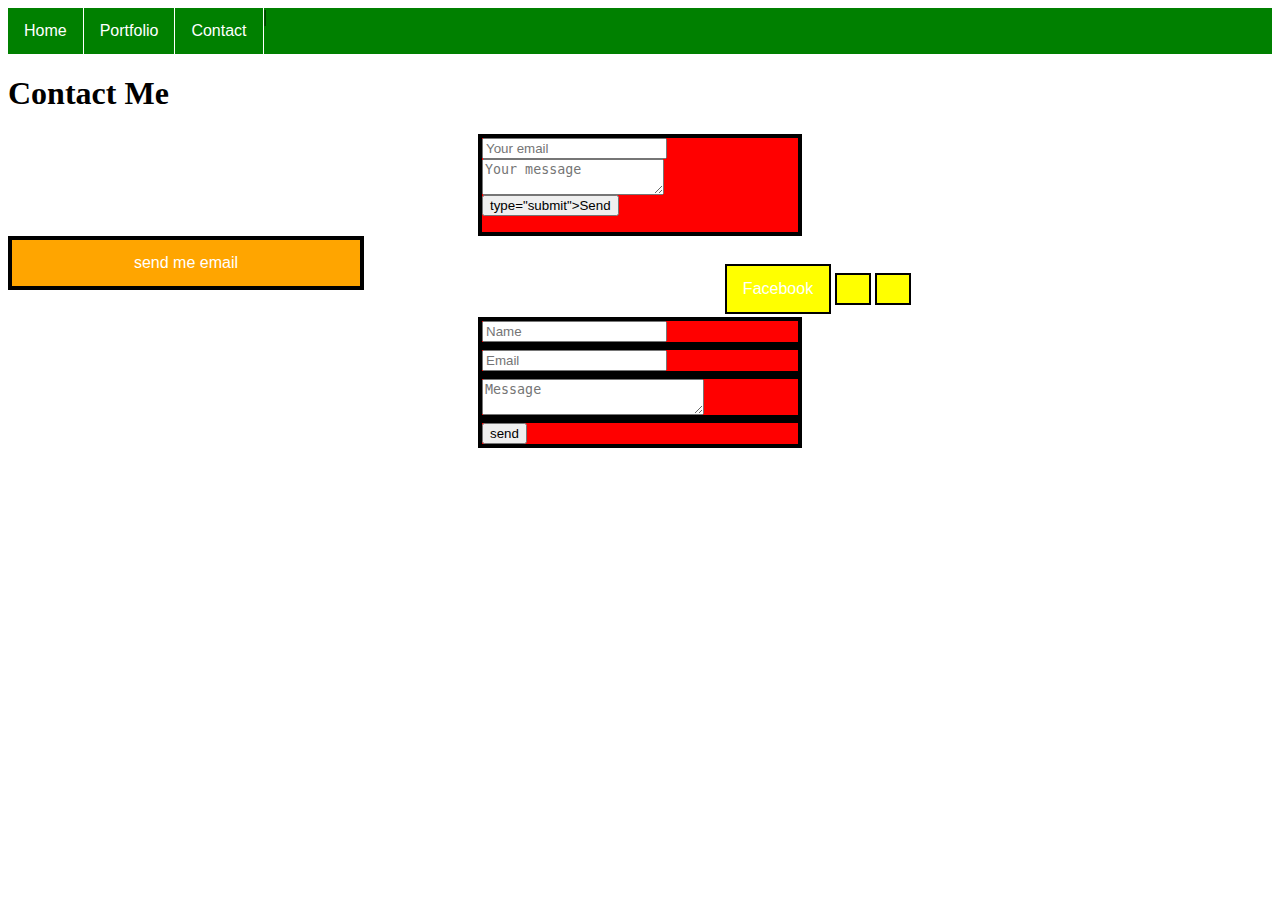
<file: contact.html>
<!DOCTYPE.html>
<html>
  <head>
  <meta charset="utf-8">
   <title>Emerson Turner III|Contact</title>
   <link rel="stylesheet" href="style.css">
  </head>
  <body>
<header>
  <nav>
    <a href="index.html">Home</a>|
    <a href="portfolio.html">Portfolio</a>
    <a href="contact.html">Contact</a>
  </nav>
</header>
<h1>Contact Me</h1>
<div>
  <form method="POST" action="http://formspree.io/em3city@gmail.com">
    <input type="email" name="email" placeholder="Your email">
    <textarea name="message" placeholder="Your message"></textarea>
    <button>type="submit">Send</button>
  </form>
</div>
<a id="mail" href="mailto:em3city@gmail.com">send me email</a>
<table>
  <tr>
    <td><a href="http://www.facebook.com/Emthethird">Facebook</a></td>
    <td><a href="https://twitter.com/emthethird"></a></td>
    <td><a href="www.linkedin.com/in/emerson-turner-1a7a0714"></a></td>
  </tr>
</table>
<form action="https://formspree.io/em3city@gmail.com" method="POST">
  <div>
    <input type="text" name="name" placeholder="Name">
  </div>
  <div>
    <input type="email" name="_replyto" placeholder="Email">
  </div>
  <div>
    <textarea row="50" cols="25" placeholder="Message"></textarea>
  </div>
  <div>
    <input type="submit" value="send">
  </div>
</form>
  </body>
</html>
</file>
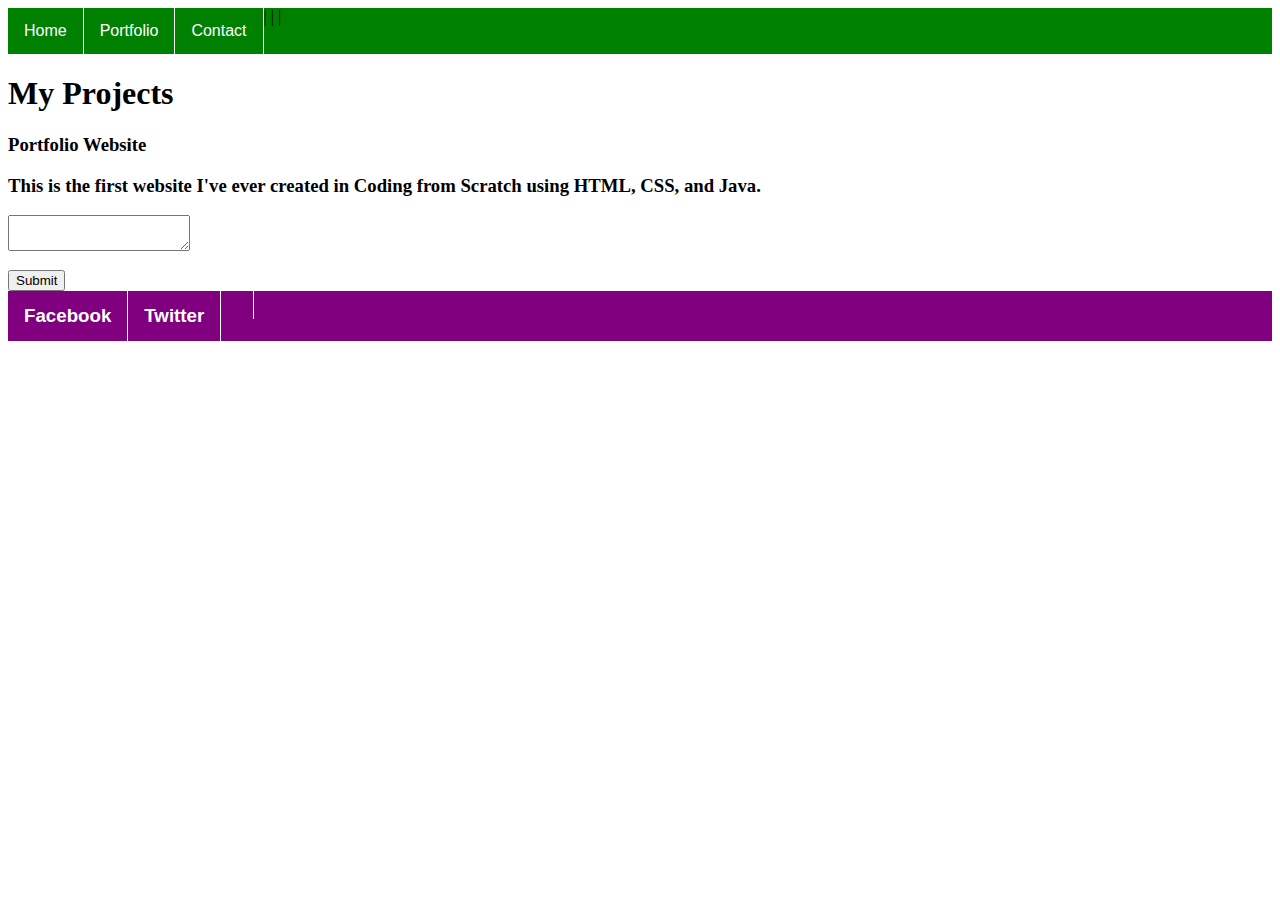
<file: portfolio.html>
<!DOCTYPE.html>
<html>
  <head>
    <meta charset="utf-8">
   <title>Emerson Turner III | Portfolio</title>
   <link rel="stylesheet" href="style.css">
  </head>
  <body>
    <header>
      <nav>
        <a href="index.html">Home</a>|
        <a href="portfolio.html">Portfolio</a>|
        <a href="contact.html">Contact</a>|
        </nav>
    </header>
    <h1>My Projects</h1>

      <h3>Portfolio Website

          <p>This is the first website I've ever created in Coding from Scratch using HTML, CSS, and Java.</p>
<script src="script.js"></script>
<textarea id="textBox"></textarea>
<p id="row1"></p>
<p id="row2"></p>
<p id="row3"></p>
<p id="row4"></p>
<button onClick="myFunction()">Submit</button>
<footer>
  <a href="http://www.facebook.com/Emthethird">Facebook</a>
  <a href="https://twitter.com/emthethird">Twitter</a>
  <a href="www.linkedin.com/in/emerson-turner-1a7a0714"></a>
</footer>


  </body>
</html>
</file>
<file: style.css>
<html>
  <head>
  <meta charset="utf-8">
   <title>Emerson Turner III|Contact</title>
   <link rel="stylesheet" href="style.css">
  </head>
  <body>
<header>
  <nav>
    <a href="index.html">Home</a>|
    <a href="portfolio.html">Portfolio</a>
    <a href="contact.html">Contact</a>
  </nav>
</header>
<h1>Contact Me</h1>
<div>
  <form method="POST" action="http://formspree.io/em3city@gmail.com">
    <input type="email" name="email" placeholder="Your email">
    <textarea name="message" placeholder="Your message"></textarea>
    <button>type="submit">Send</button>
  </form>
</div>
<a id="mail" href="mailto:em3city@gmail.com">send me email</a>
<table>
  <tr>
    <td><a href="http://www.facebook.com/Emthethird">Facebook</a></td>
    <td><a href="https://twitter.com/emthethird"></a></td>
    <td><a href="www.linkedin.com/in/emerson-turner-1a7a0714"></a></td>
  </tr>
</table>
<form action="https://formspree.io/em3city@gmail.com" method="POST">
  <div>
    <input type="text" name="name" placeholder="Name">
  </div>
  <div>
    <input type="email" name="_replyto" placeholder="Email">
  </div>
  <div>
    <textarea row="50" cols="25" placeholder="Message"></textarea>
  </div>
  <div>
    <input type="submit" value="send">
  </div>
</form>
  </body>
</html>
style.css
body {
  background-color: blue;
font-family:arial;
text-align:center;
height:100%;
display:block;

}

div {
  background-color:red;
  border:4px solid black;
  width:25%;
  margin-left:auto;
  margin-right:auto;

}

#mail {
  border:4px solid black;
  width:25%;
  background-color:orange;
  float:left;

}

footer {
  overflow:hidden;
  margin:0;
  padding:0;
  background-color:purple;
}

nav {
  overflow:hidden;
  margin:0;
  padding:0;
  background-color:green;
}

a {
  float:left;
  display:block;
  color:white;
  text-align:center;
  padding:14px 16px;
  text-decoration:none;
  border-right:1px solid white;
  font-family:sans-serif;
}

a:hover {
  background-color:white;
  color:black;
}

table {
  padding-top:25px;
  margin-left:auto;
  margin-right:auto;
}

table a {
  border:2px solid black;
  background-color:yellow;
}

ul {
  text-align:left;
}
</file>
